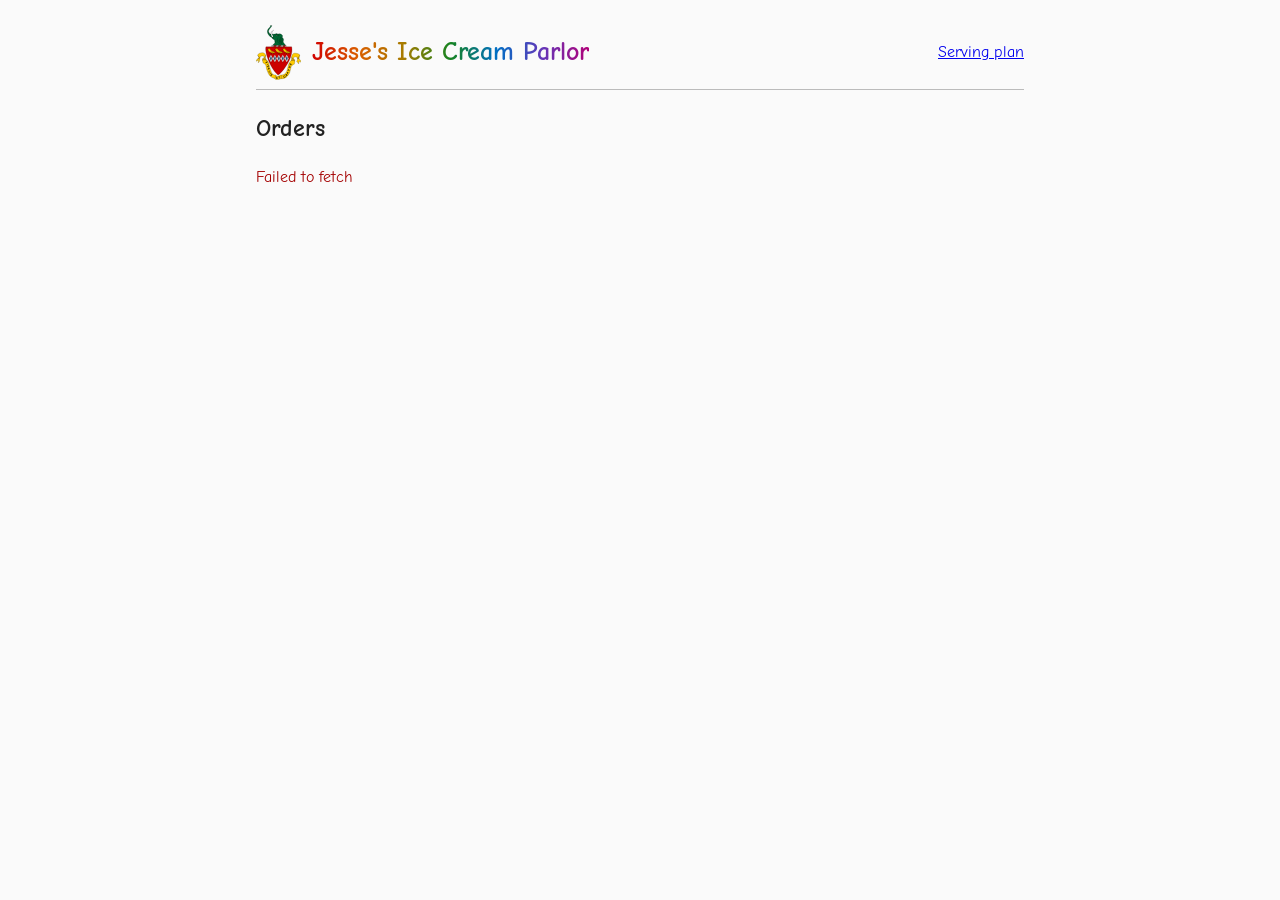
<file: index.html>
<!doctype html>
<html lang="en">
<head>
  <meta charset="utf-8">
  <meta name="viewport" content="width=device-width, initial-scale=1">
  <title>Jesse's Ice Cream Parlor - Orders</title>
  <link rel="icon" href="assets/minimal-crest.svg" type="image/svg+xml">
  <link rel="preconnect" href="https://fonts.googleapis.com">
  <link rel="preconnect" href="https://fonts.gstatic.com" crossorigin>
  <link rel="preconnect" href="https://script.google.com">
  <link rel="stylesheet" href="https://fonts.googleapis.com/css2?family=Comic+Neue:wght@400;700&display=swap">
  <link rel="stylesheet" href="styles.css">
</head>
<body data-page="orders">
  <header>
    <a class="brand" href="./">
      <img src="assets/dabney-crest.svg" alt="" width="45" height="55">
      <h1>Jesse's Ice Cream Parlor</h1>
    </a>
    <nav><a href="plan/">Serving plan</a></nav>
  </header>

  <main>
    <h2>Orders</h2>
    <p id="status" role="status">Loading menu...</p>
    <form id="order-form" hidden>
      <label for="name">Your name</label>
      <input id="name" name="name" autocomplete="name" required maxlength="80">

      <table>
        <thead><tr><th>Flavor</th><th>Scoops</th></tr></thead>
        <tbody id="flavor-list"></tbody>
      </table>

      <button type="submit">Save order</button>
    </form>
  </main>

  <script src="config.js"></script>
  <script src="planner.js"></script>
  <script src="app.js"></script>
</body>
</html>
</file>
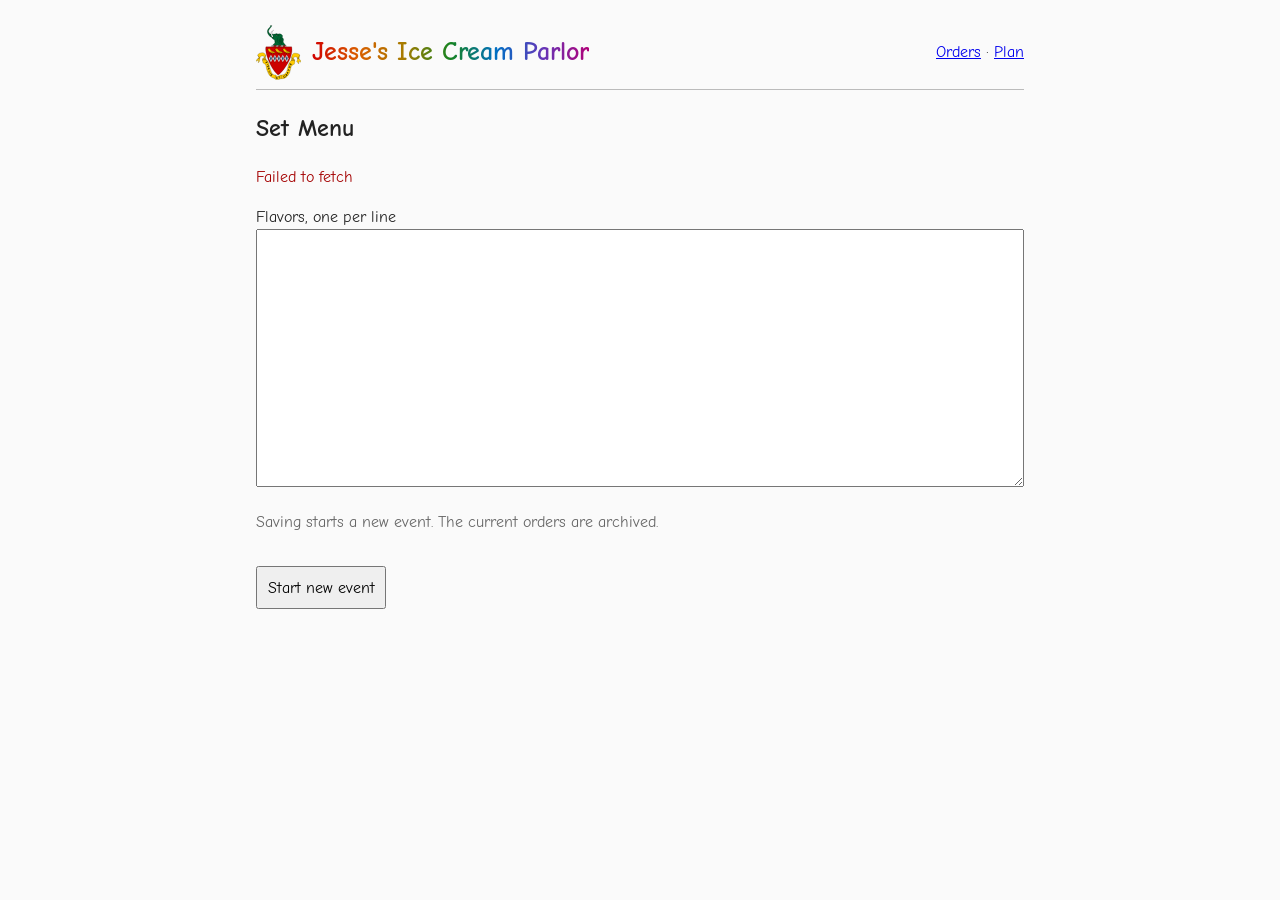
<file: menu/index.html>
<!doctype html>
<html lang="en">
<head>
  <meta charset="utf-8">
  <meta name="viewport" content="width=device-width, initial-scale=1">
  <title>Jesse's Ice Cream Parlor - Set Menu</title>
  <link rel="icon" href="../assets/minimal-crest.svg" type="image/svg+xml">
  <link rel="preconnect" href="https://fonts.googleapis.com">
  <link rel="preconnect" href="https://fonts.gstatic.com" crossorigin>
  <link rel="preconnect" href="https://script.google.com">
  <link rel="stylesheet" href="https://fonts.googleapis.com/css2?family=Comic+Neue:wght@400;700&display=swap">
  <link rel="stylesheet" href="../styles.css">
</head>
<body data-page="manage">
  <header>
    <div class="brand">
      <img src="../assets/dabney-crest.svg" alt="" width="45" height="55">
      <h1>Jesse's Ice Cream Parlor</h1>
    </div>
    <nav><a href="../">Orders</a> · <a href="../plan/">Plan</a></nav>
  </header>

  <main>
    <h2>Set Menu</h2>
    <p id="status" role="status">Loading...</p>
    <form id="menu-form">
      <label for="flavors">Flavors, one per line</label>
      <textarea id="flavors" name="flavors" rows="10" required></textarea>
      <p class="muted">Saving starts a new event. The current orders are archived.</p>
      <button type="submit">Start new event</button>
    </form>

    <section id="history-section" hidden>
      <h2>History</h2>
      <ul id="history-list"></ul>
    </section>
  </main>

  <script src="../config.js"></script>
  <script src="../planner.js"></script>
  <script src="../app.js"></script>
</body>
</html>
</file>
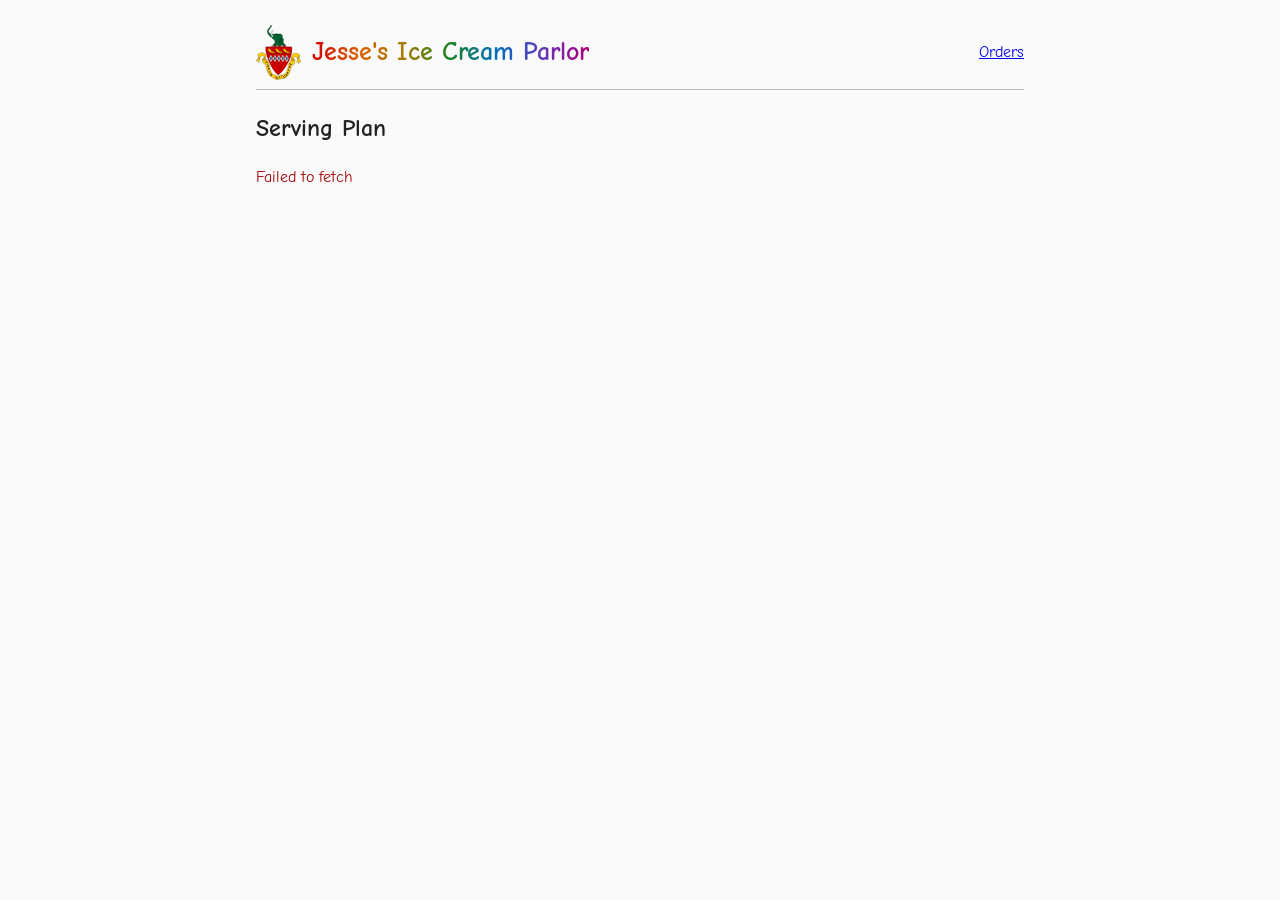
<file: plan/index.html>
<!doctype html>
<html lang="en">
<head>
  <meta charset="utf-8">
  <meta name="viewport" content="width=device-width, initial-scale=1">
  <title>Jesse's Ice Cream Parlor - Serving Plan</title>
  <link rel="icon" href="../assets/minimal-crest.svg" type="image/svg+xml">
  <link rel="preconnect" href="https://fonts.googleapis.com">
  <link rel="preconnect" href="https://fonts.gstatic.com" crossorigin>
  <link rel="preconnect" href="https://script.google.com">
  <link rel="stylesheet" href="https://fonts.googleapis.com/css2?family=Comic+Neue:wght@400;700&display=swap">
  <link rel="stylesheet" href="../styles.css">
</head>
<body data-page="plan">
  <header>
    <a class="brand" href="../">
      <img src="../assets/dabney-crest.svg" alt="" width="45" height="55">
      <h1>Jesse's Ice Cream Parlor</h1>
    </a>
    <nav><a href="../">Orders</a></nav>
  </header>

  <main>
    <h2>Serving Plan</h2>
    <p id="status" role="status">Calculating...</p>
    <section id="orders" hidden>
      <h3>Orders</h3>
      <table>
        <thead><tr><th>Name</th><th>Order</th><th>Cancel</th></tr></thead>
        <tbody></tbody>
      </table>
    </section>
    <section id="summary" hidden></section>
    <table id="timeline" hidden>
      <thead><tr><th>Action</th></tr></thead>
      <tbody></tbody>
    </table>
  </main>

  <script src="../config.js"></script>
  <script src="../planner.js"></script>
  <script src="../app.js"></script>
</body>
</html>
</file>
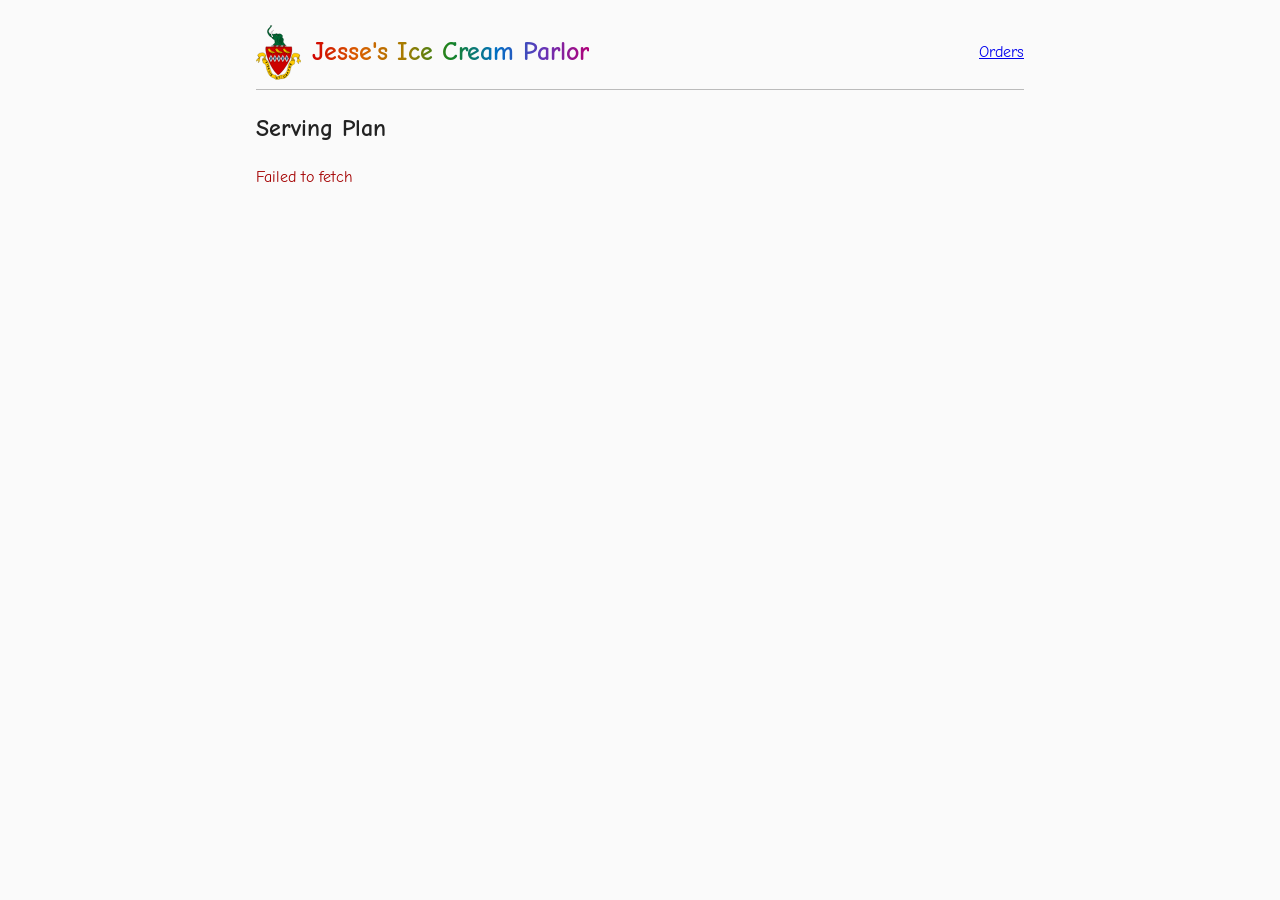
<file: plan.html>
<!doctype html>
<html lang="en">
<head>
  <meta charset="utf-8">
  <meta name="viewport" content="width=device-width, initial-scale=1">
  <title>Jesse's Ice Cream Parlor - Serving Plan</title>
  <link rel="icon" href="assets/minimal-crest.svg" type="image/svg+xml">
  <link rel="preconnect" href="https://fonts.googleapis.com">
  <link rel="preconnect" href="https://fonts.gstatic.com" crossorigin>
  <link rel="preconnect" href="https://script.google.com">
  <link rel="stylesheet" href="https://fonts.googleapis.com/css2?family=Comic+Neue:wght@400;700&display=swap">
  <link rel="stylesheet" href="styles.css">
</head>
<body data-page="plan">
  <header>
    <a class="brand" href="./">
      <img src="assets/dabney-crest.svg" alt="" width="45" height="55">
      <h1>Jesse's Ice Cream Parlor</h1>
    </a>
    <nav><a href="./">Orders</a></nav>
  </header>

  <main>
    <h2>Serving Plan</h2>
    <p id="status" role="status">Calculating...</p>
    <section id="orders" hidden>
      <h3>Orders</h3>
      <table>
        <thead><tr><th>Name</th><th>Order</th><th>Cancel</th></tr></thead>
        <tbody></tbody>
      </table>
    </section>
    <section id="summary" hidden></section>
    <table id="timeline" hidden>
      <thead><tr><th>Action</th></tr></thead>
      <tbody></tbody>
    </table>
  </main>

  <script src="config.js"></script>
  <script src="planner.js"></script>
  <script src="app.js"></script>
</body>
</html>
</file>
<file: styles.css>
:root {
  color-scheme: light;
  font-family: "Comic Sans MS", "Comic Sans", "Comic Neue", cursive;
  line-height: 1.5;
  color: #222;
  background: #fafafa;
}

body {
  max-width: 48rem;
  margin: 0 auto;
  padding: 1rem;
}

header {
  display: flex;
  align-items: center;
  justify-content: space-between;
  gap: 1rem;
  border-bottom: 1px solid #bbb;
}

.brand {
  display: flex;
  align-items: center;
  gap: 0.7rem;
  color: inherit;
  text-decoration: none;
}

.brand img {
  flex: 0 0 auto;
  width: 2.8rem;
  height: auto;
}

h1 {
  font-size: 1.6rem;
  color: #b40000;
}

@supports (background-clip: text) or (-webkit-background-clip: text) {
  h1 {
    background: linear-gradient(90deg, #d00000, #d95f00, #a67c00, #168321, #006fc4, #6536b8, #b00078);
    background-clip: text;
    -webkit-background-clip: text;
    color: transparent;
  }
}

label { display: block; margin-top: 1rem; }

input, button {
  box-sizing: border-box;
  min-height: 2.5rem;
  padding: 0.45rem 0.6rem;
  font: inherit;
}

textarea {
  box-sizing: border-box;
  width: 100%;
  padding: 0.5rem;
  font: inherit;
}

input[type="number"] { width: 6rem; }

#orders button {
  margin-top: 0;
}

button { margin-top: 1rem; cursor: pointer; }

table {
  width: 100%;
  margin-top: 1rem;
  border-collapse: collapse;
}

th, td {
  padding: 0.5rem;
  border-bottom: 1px solid #ccc;
  text-align: left;
}

.error { color: #a40000; }
.muted { color: #666; }

@media (max-width: 32rem) {
  header { display: block; padding-bottom: 1rem; }
  .brand img { width: 2.4rem; }
}
</file>
